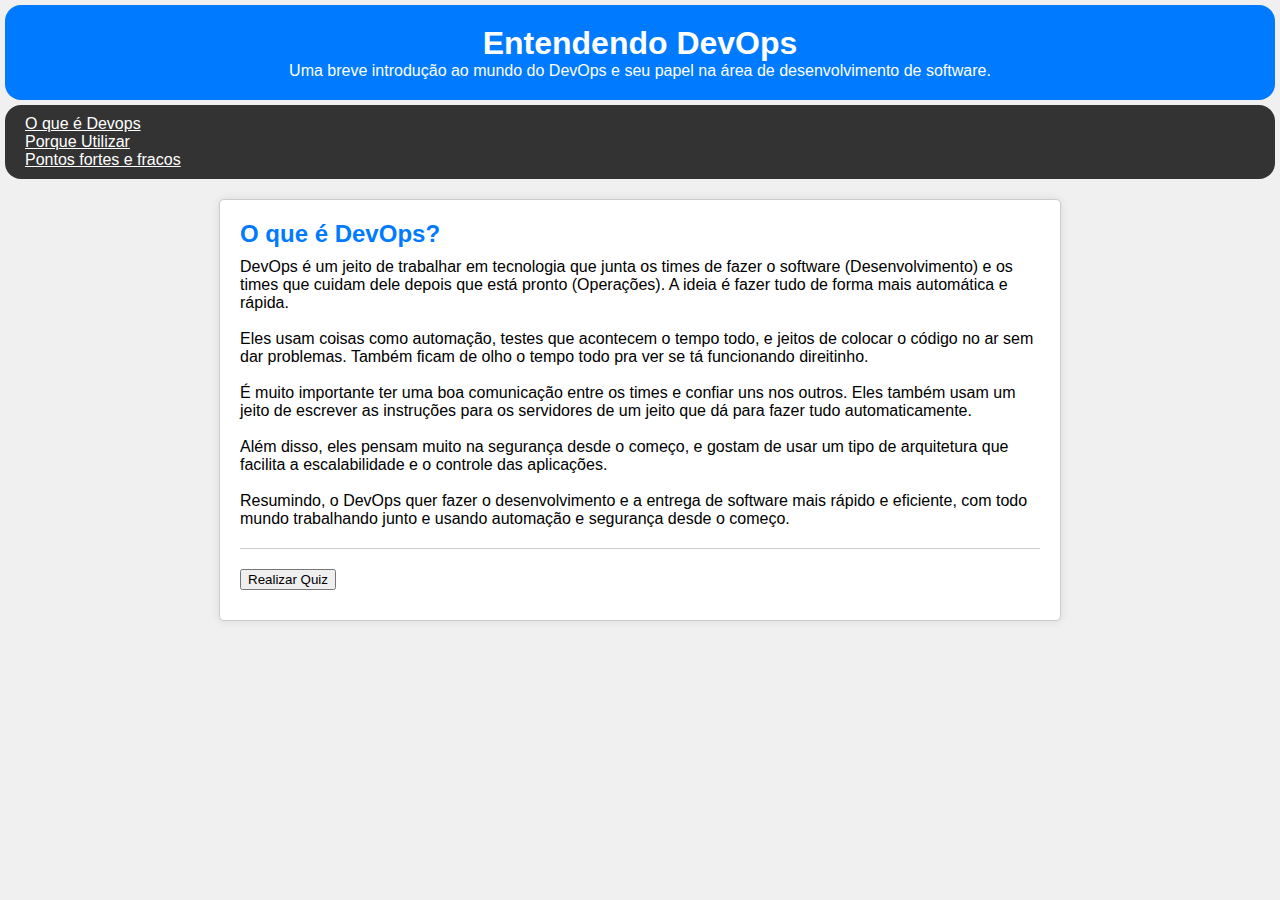
<file: index.html>
<!DOCTYPE html>
<html lang="pt-BR">

<head>
    <meta charset="UTF-8">
    <meta name="viewport" content="width=device-width, initial-scale=1.0">
    <title>Entendendo DevOps</title>
    <link rel="stylesheet" type="text/css" href="./assets/css/trabalhodevops21.css">
</head>

<body>
    <header>
        <h1>Entendendo DevOps</h1>
        <p>Uma breve introdução ao mundo do DevOps e seu papel na área de desenvolvimento de software.</p>
    </header>


    <nav>
        <div>
            <p><a href="index.html">O que é Devops</a></p>
            <p><a href="pag3.html">Porque Utilizar</a></p>
            <p><a href="pag4.html">Pontos fortes e fracos </a></p>
        </div>

    </nav>


    <main>
        <section>
            <h2>O que é DevOps?</h2>
            <p>DevOps é um jeito de trabalhar em tecnologia que junta os times de fazer o software (Desenvolvimento) e os times que cuidam dele depois que está pronto (Operações). A ideia é fazer tudo de forma mais automática e rápida.</p> <br>
            <p>
                Eles usam coisas como automação, testes que acontecem o tempo todo, e jeitos de colocar o código no ar sem dar problemas. Também ficam de olho o tempo todo pra ver se tá funcionando direitinho.</p> <br>
                <p>É muito importante ter uma boa comunicação entre os times e confiar uns nos outros. Eles também usam um jeito de escrever as instruções para os servidores de um jeito que dá para fazer tudo automaticamente.
                </p> <br>
                <p>Além disso, eles pensam muito na segurança desde o começo, e gostam de usar um tipo de arquitetura que facilita a escalabilidade e o controle das aplicações.</p> <br>
                <p>Resumindo, o DevOps quer fazer o desenvolvimento e a entrega de software mais rápido e eficiente, com todo mundo trabalhando junto e usando automação e segurança desde o começo.</p>

 
        </section>

        <button onclick="Quiz()">Realizar Quiz</button>
        
        <footer>
        </footer>
    </main>
</body>
<script src="./assets/js/scrpit.js"></script>

</html>
</file>
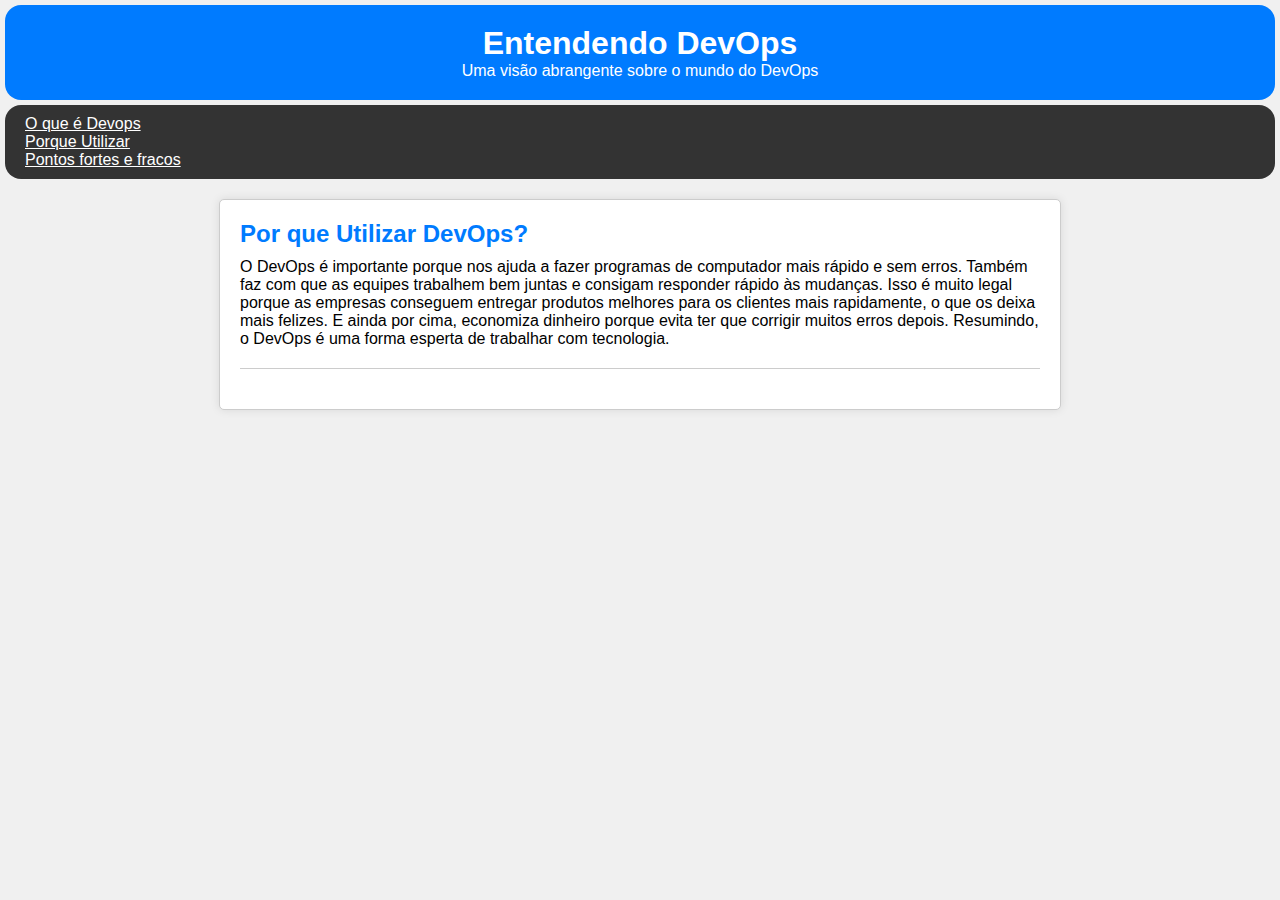
<file: pag3.html>
<!DOCTYPE html>
<html lang="pt-BR">

<head>
    <meta charset="UTF-8">
    <meta name="viewport" content="width=device-width, initial-scale=1.0">
    <title>Entendendo DevOps</title>
    <link rel="stylesheet" type="text/css" href="./assets/css/trabalhodevops21.css">
</head>

<body>
    <header>
        <h1>Entendendo DevOps</h1>
        <p>Uma visão abrangente sobre o mundo do DevOps</p>
    </header>


    <nav>
        <div>
            <p><a href="index.html">O que é Devops</a></p>
            <p><a href="pag3.html">Porque Utilizar</a></p>
            <p><a href="pag4.html">Pontos fortes e fracos </a></p>
        </div>

    </nav>


    <main>


        <section>
            <h2>Por que Utilizar DevOps?</h2>
            <p>O DevOps é importante porque nos ajuda a fazer programas de computador mais rápido e sem erros. Também faz com que as equipes trabalhem bem juntas e consigam responder rápido às mudanças. Isso é muito legal porque as empresas conseguem entregar produtos melhores para os clientes mais rapidamente, o que os deixa mais felizes. E ainda por cima, economiza dinheiro porque evita ter que corrigir muitos erros depois. Resumindo, o DevOps é uma forma esperta de trabalhar com tecnologia.</p>
            
        </section>


        </footer>
</body>

</html>
</file>
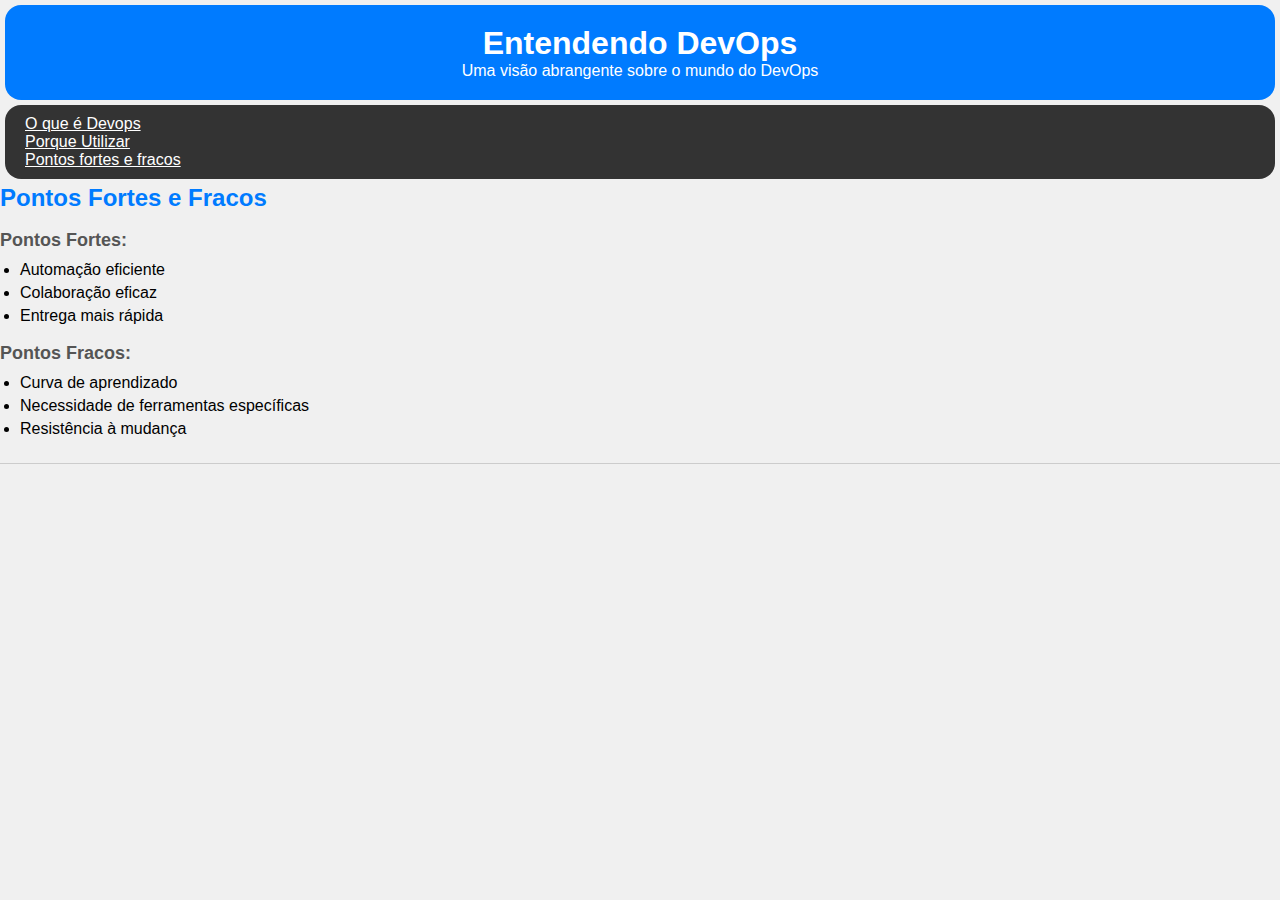
<file: pag4.html>
<!DOCTYPE html>
<html lang="pt-BR">
<head>
    <meta charset="UTF-8">
    <meta name="viewport" content="width=device-width, initial-scale=1.0">
    <title>Entendendo DevOps</title>
    <link rel="stylesheet" type="text/css" href="./assets/css/trabalhodevops21.css">
</head>
<body>
    <header>
        <h1>Entendendo DevOps</h1>
        <p>Uma visão abrangente sobre o mundo do DevOps</p>
    </header>
    

    <nav>
        <div> <p><a href="index.html">O que é Devops</a></p>  
         <p><a href="pag3.html">Porque Utilizar</a></p> 
         <p><a href="pag4.html">Pontos fortes e fracos </a></p> 
     </div>
 
     </nav>
   



        <section>
            <h2>Pontos Fortes e Fracos</h2>
            <h3>Pontos Fortes:</h3>
            <ul>
                <li>Automação eficiente</li>
                <li>Colaboração eficaz</li>
                <li>Entrega mais rápida</li>
            </ul>
            <h3>Pontos Fracos:</h3>
            <ul>
                <li>Curva de aprendizado</li>
                <li>Necessidade de ferramentas específicas</li>
                <li>Resistência à mudança</li>
            </ul>
        </section>


    </footer>
</body>
</html>
</file>
<file: assets/css/trabalhodevops21.css>
/* Reset de Estilos Padrão */
body, h1, h2, p, ul, li {
    margin: 0;
    padding: 0;
}

body {
    font-family: Arial, sans-serif;
    background-color: #f0f0f0;
}

header {
    background-color: #007BFF;
    color: #fff;
    text-align: center;
    padding: 20px;
    border-radius: 1rem;
    margin: 5px;
}

nav {
    background-color: #333;
    color: #fff;
    border-radius: 1rem;
    text-align: left;
    padding: 10px;
    margin: 5px;
}

nav a {
    color: #fff;
    text-dergb(255, 255, 255)tion: none;
    margin: 0 10px;
    
}

main {
    max-width: 800px;
    margin: 20px auto;
    padding: 20px;
    background-color: #fff;
    border: 1px solid #ccc;
    border-radius: 5px;
    box-shadow: 0 0 10px rgba(0, 0, 0, 0.1);
}

section {
    margin-bottom: 20px;
    padding-bottom: 20px;
    border-bottom: 1px solid #ccc;
}

h2 {
    color: #007BFF;
    font-size: 24px;
    margin-bottom: 10px;
}

h3 {
    color: #555;
    font-size: 18px;
    margin-bottom: 10px;
}

ul {
    list-style-type: disc;
    margin-left: 20px;
    margin-top: 10px;
}

li {
    margin-bottom: 5px;
}

footer {
    background-color: #fff;
    color: #fff;
    padding: 5px;
    text-align: left;
}

footer a {
    color: #fff;
    text-decoration: none;
    margin: 0 10px;
    font-weight: bold;
}

/* Transições */
a, button {
    transition: background-color 0.3s ease, color 0.3s ease;
}

a:hover, button:hover {
    background-color: #0056b3;
    color: #fff;
}
</file>
